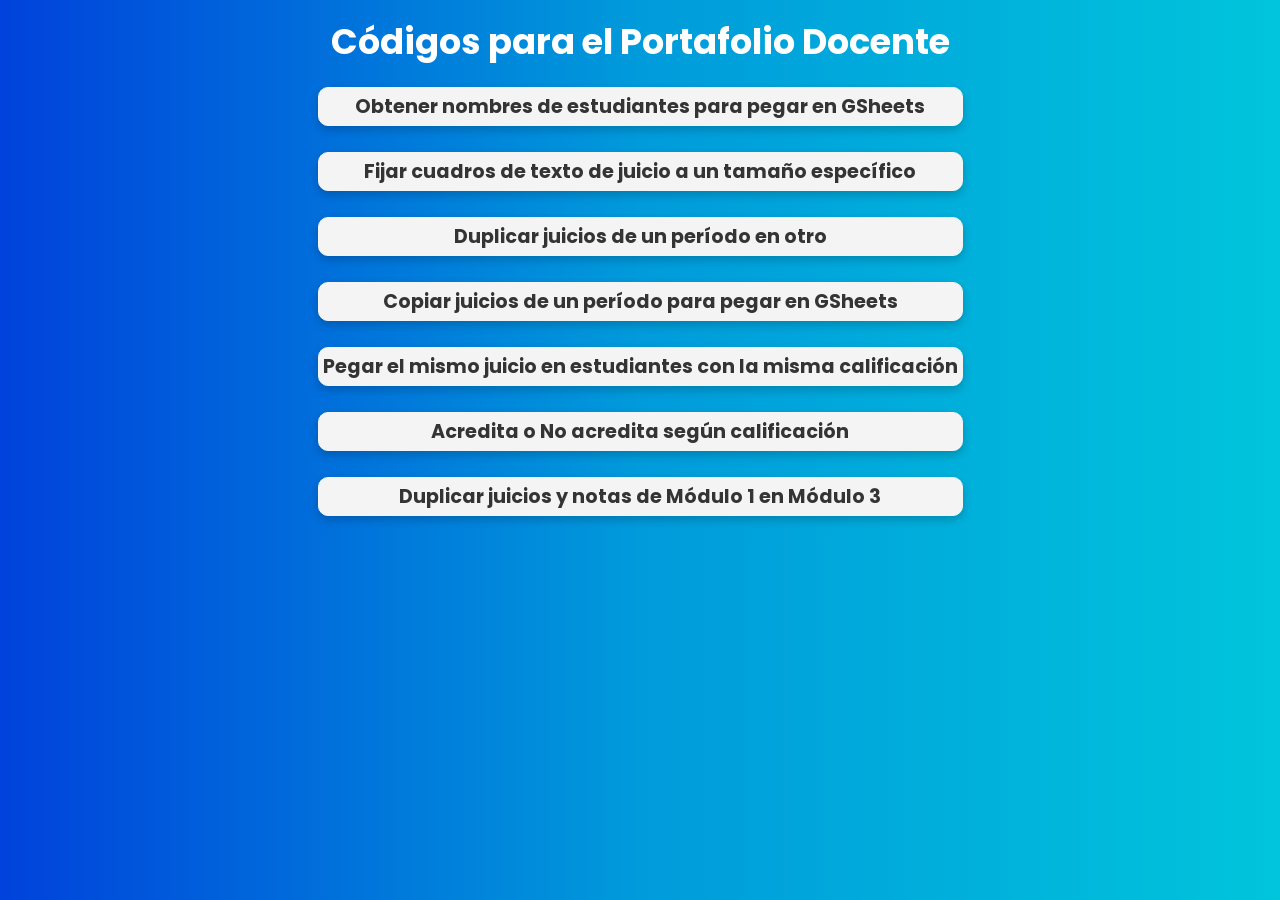
<file: index.html>
<!DOCTYPE html>
<html lang="es">
<head>
    <meta charset="UTF-8">
    <meta name="viewport" content="width=device-width, initial-scale=1.0">
    <title>Códigos para el Portafolio Docente</title>
    <link rel="preconnect" href="https://fonts.googleapis.com">
    <link rel="preconnect" href="https://fonts.gstatic.com" crossorigin>
    <link href="https://fonts.googleapis.com/css2?family=Poppins:ital,wght@0,100;0,200;0,300;0,400;0,500;0,600;0,700;0,800;0,900;1,100;1,200;1,300;1,400;1,500;1,600;1,700;1,800;1,900&display=swap" rel="stylesheet">
    <link rel="stylesheet" href="styles.css">
    <!-- <link rel="shortcut icon" href="favicon.ico" type="image/x-icon"> -->
     <script src="script.js" defer></script>
</head>
<body>
    <h1>Códigos para el Portafolio Docente</h1>
    <div class="codigo-container">
        <a href="nombresAlumnos.html"><h2>Obtener nombres de estudiantes para pegar en GSheets</h2></a>
        <br>
        <!-- <a href="sacarMayusculas.html"><h2>Sacar mayúsculas a los nombres de los estudiantes en GSheets</h2></a> Contenido oculto
        <br> -->
        <a href="fijarCuadros.html"><h2>Fijar cuadros de texto de juicio a un tamaño específico</h2></a>
        <br>
        <a href="duplicarJuicios.html"><h2>Duplicar juicios de un período en otro</h2></a>
        <br>
        <a href="copiarJuicios.html"><h2>Copiar juicios de un período para pegar en GSheets</h2></a>
        <br>
        <a href="mismoJuicio.html"><h2>Pegar el mismo juicio en estudiantes con la misma calificación</h2></a>
        <br>
        <a href="acreditaONo.html"><h2>Acredita o No acredita según calificación</h2></a>
        <br>
        <a href="duplicarJuiciosRumbo.html"><h2>Duplicar juicios y notas de Módulo 1 en Módulo 3</h2></a>
    </div>
</body>
</html>
</file>
<file: styles.css>
body {
    margin: 0;
    background: linear-gradient(90deg,rgba(0, 66, 219, 1) 0%, rgba(0, 155, 219, 1) 50%, rgba(0, 197, 219, 1) 100%);
    /* min-height: 100vh; */
}

h1 {
    flex-direction: column;
    /* justify-content: space-between; */
    align-items: center;
    text-align: center;
    margin: auto;
    font-family: poppins, sans-serif;
    font-size: 2.2rem;
    color: #ffffff;
    padding: 15px;
    margin: 0;
    text-align: center;
}

.encabezado h1 {
    font-size: 1.8rem;
}

.codigo-container {
    position: relative;
    width: fit-content;
    max-width: 90%;
    display: block;
    /* flex-direction: column; */
    justify-content: space-between;
    margin: 0 auto;
    align-items: center;
}

h2 {
    font-family: poppins, sans-serif;
    font-size: 1.2rem;
    color: #000000c9;
    background-color: #f4f4f4;
    padding: 4px;
    border: 1px solid #f4f4f4;
    border-radius: 10px;
    box-shadow: 0 4px 10px rgba(0,0,0,0.2);
    display: block;
    margin: 4px auto;
    text-align: center;
}

pre {
    border-radius: 10px;
    overflow-x: auto;
    padding: 0px;
    margin: 0;
}

pre code.hljs {
    box-sizing: border-box;
    border-radius: 10px;
}

.btn-copiar {
    position: absolute;
    top: 15px;
    right: 0px;
    background-color: rgba(255,255,255,0.15);
    color: white;
    border: 1px solid rgba(255,255,255,0.3);
    padding: 5px;
    border-radius: 10px;
    cursor: pointer;
    font-size: 0.8rem;
    backdrop-filter: blur(4px);
    transition: 0.5s ease;
}

.btn-copiar:hover {
    background-color: rgba(0, 255, 55, 0.171);
    /* transform: translateY(-2px); */
}

a {
    text-decoration: none;
}

.encabezado {
    position: relative;
    max-width: 100%;
    display: block;
    margin: 0;
    /* align-items: center; */
    /* flex-direction: column; */
    /* justify-content: space-between; */
    /* width: max-content; */
}

/* .encabezado a {
    position: absolute;
    top: 0px;
    left: 0px;
} */

.icono {
  height: 1em;      /* mismo alto que el texto */
  width: auto;      /* mantiene proporción */
  vertical-align: middle;
  padding-right: 5px; /* espacio entre icono y texto */
  margin: 0px;
  height: clamp(14px, 1em, 22px);
}
</file>
